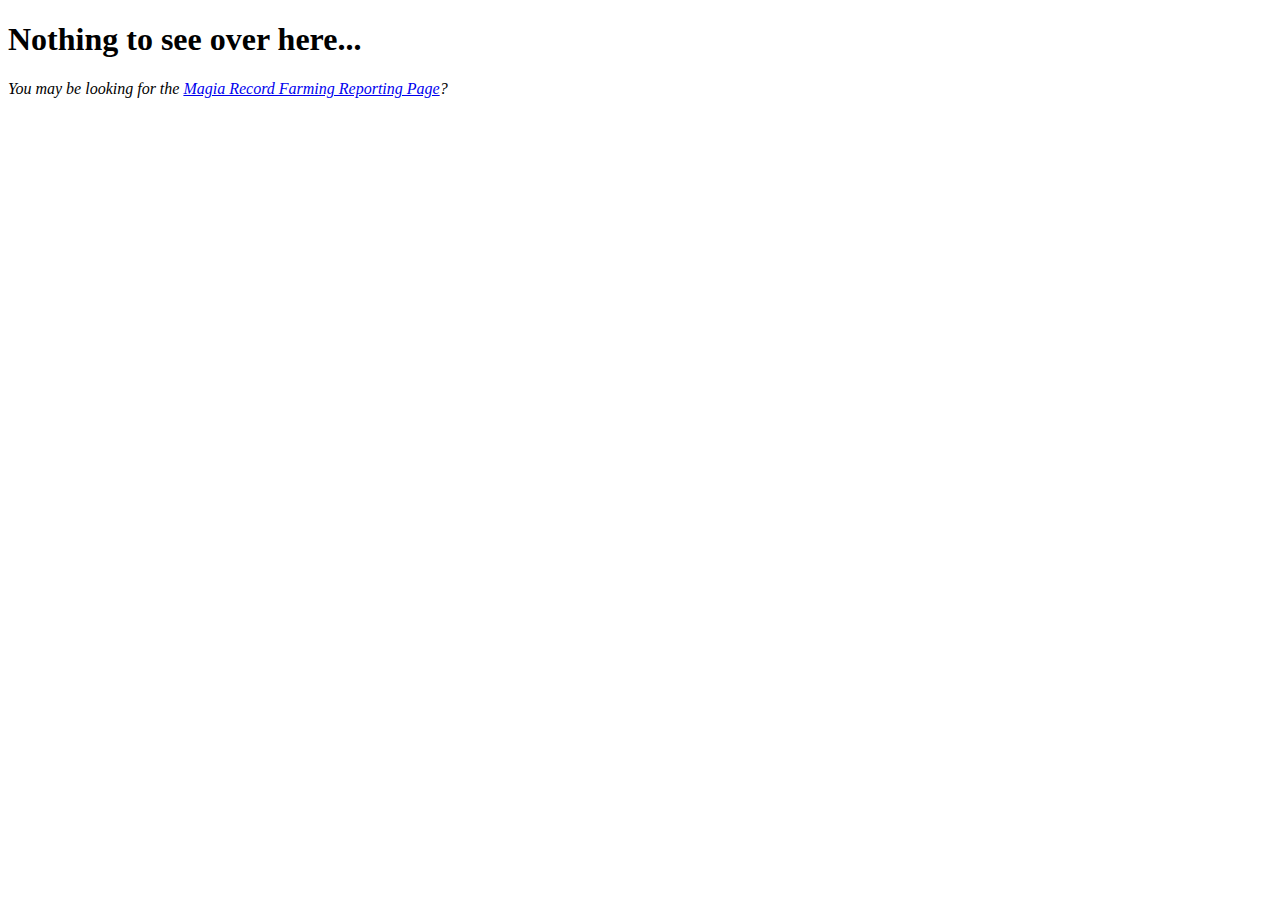
<file: index.html>
<!DOCTYPE html>
<html>
<head></head>
<body>
	 
	<h1> Nothing to see over here...</h1>
        
	<i>You may be looking for the <a href="/magireco">Magia Record Farming Reporting Page</a>?</i>
    
</body>
</html>
</file>
